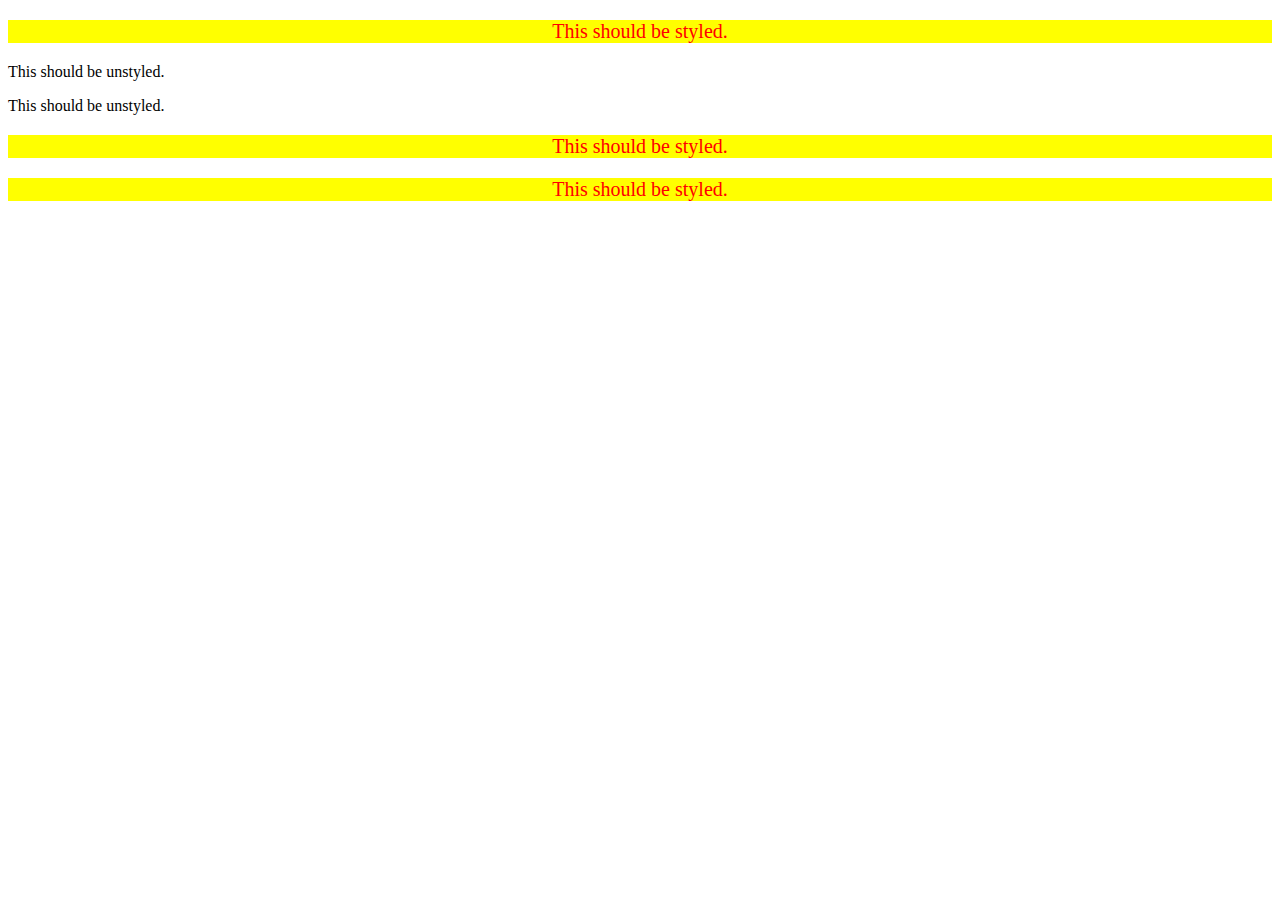
<file: CSSFifth/index.html>
<!DOCTYPE html>
<html>

<head>
    <meta charset="utf-8">
    <title>Fifth Exercises</title>
    <link rel="stylesheet" href="styles.css" />
   
</head>

<body>
<div class="parent">  
    <p class="child">This should be styled.</p>
    <p>This should be unstyled.</p>
    <p>This should be unstyled.</p>
    <p class="child">This should be styled.</p>
    <p class="child">This should be styled.</p>
</div>

</body>

</html>
</file>
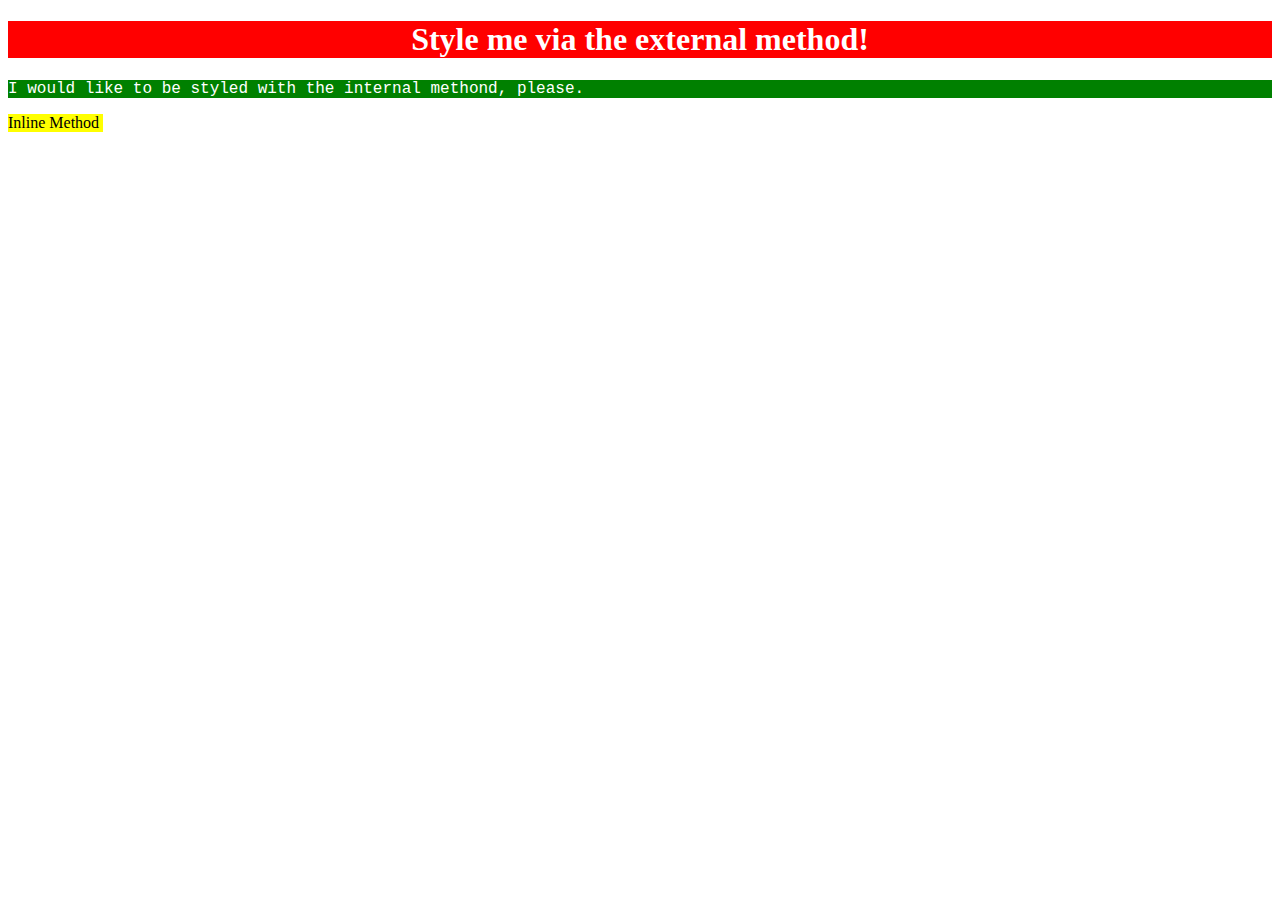
<file: CSSFirst/index.html>
<!DOCTYPE html>
<html>
    <head>
        <meta charset="utf-8">
        <title>First Exercises</title>
        <link rel="stylesheet" href="styles.css" />
        <style>
            .second {
                color: white;
                background-color: green;
                font-family: 'Courier New', Courier, monospace;
            }
        </style>
    </head>
    <body>
        <h1 class="first"> Style me via the external method!</h1>
        <p class="second">I would like to be styled with the internal methond, please. </p>
        <p style="color:black; background-color: yellow; width: 95px; height: auto; ">Inline Method</p>
    </body>
</html>
</file>
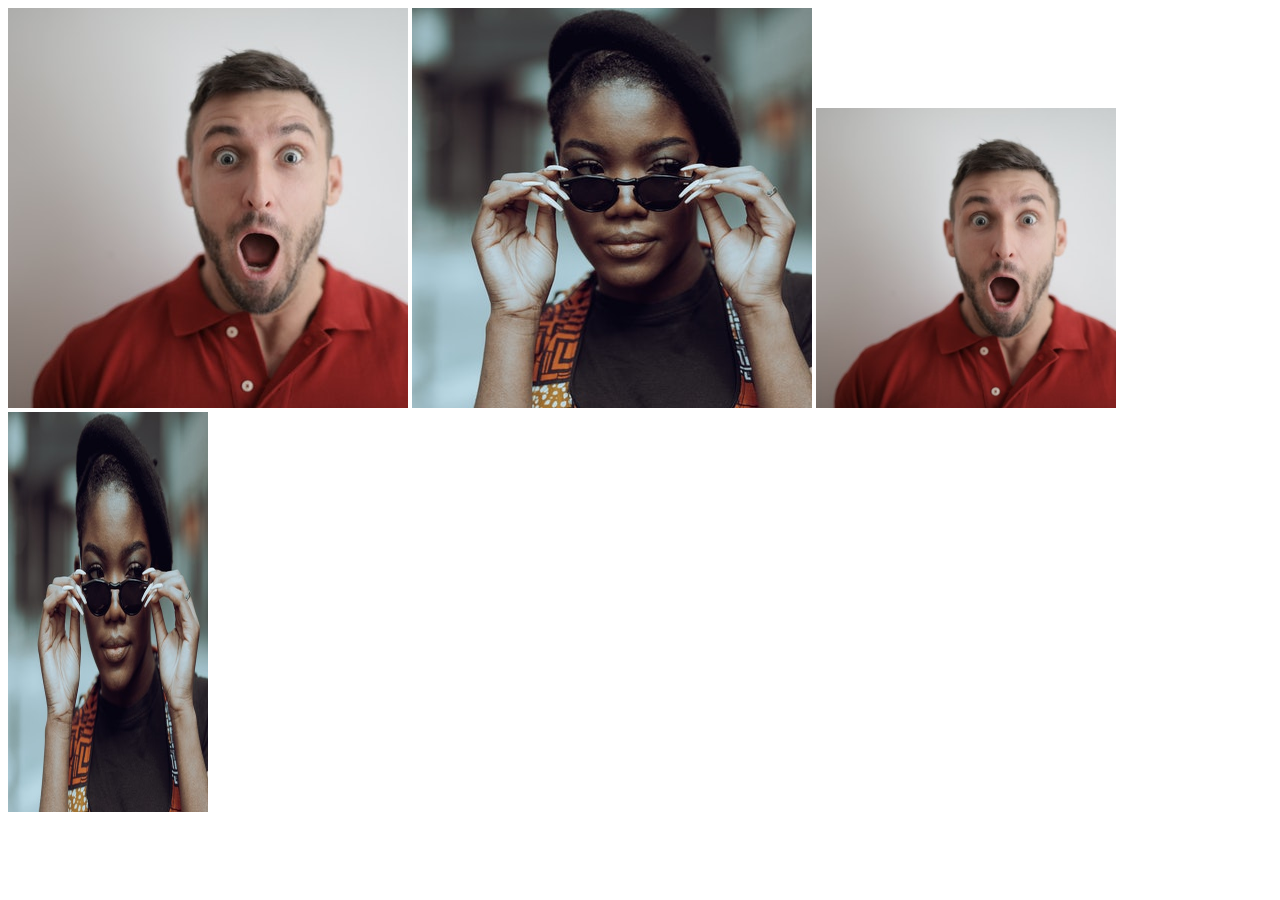
<file: CSSFourth/index.html>
<!DOCTYPE html>
<html>

<head>
    <meta charset="utf-8">
    <title>First Exercises</title>
    <link rel="stylesheet" href="styles.css" />
</head>

<body>
<img src="imgOne.jpg">
<img src="imgTwo.jpg">
</body>
<body>
<img class="avatar proportioned" src="imgOne.jpg">
<img class="avatar disorted" src="imgTwo.jpg">
</body>
</html>
</file>
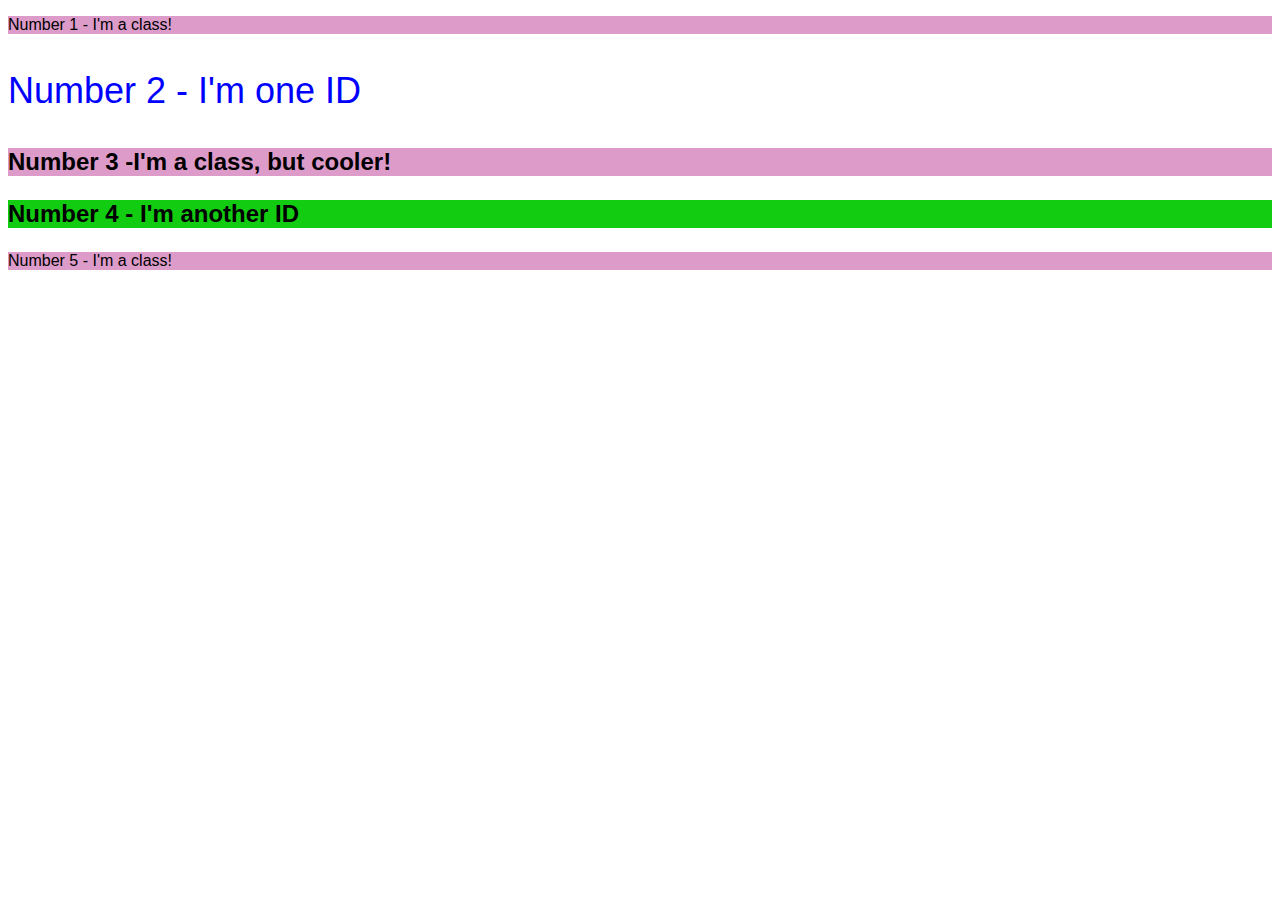
<file: CSSSecond/index.html>
<!DOCTYPE html>
<html>
    <head>
        <meta charset="utf-8">
        <title>First Exercises</title>
        <link rel="stylesheet" href="styles.css" />
    </head>
    <body>
       <p class="odd-Elements" >Number 1 - I'm a class!</p>
       <p ID="num2">Number 2 - I'm one ID</p>
       <p class="odd-Elements num3">Number 3 -I'm a class, but cooler!</p>
       <p ID="num4">Number 4 - I'm another ID</p>
       <p class="odd-Elements" >Number 5 - I'm a class!</p>
    </body>
</html>
</file>
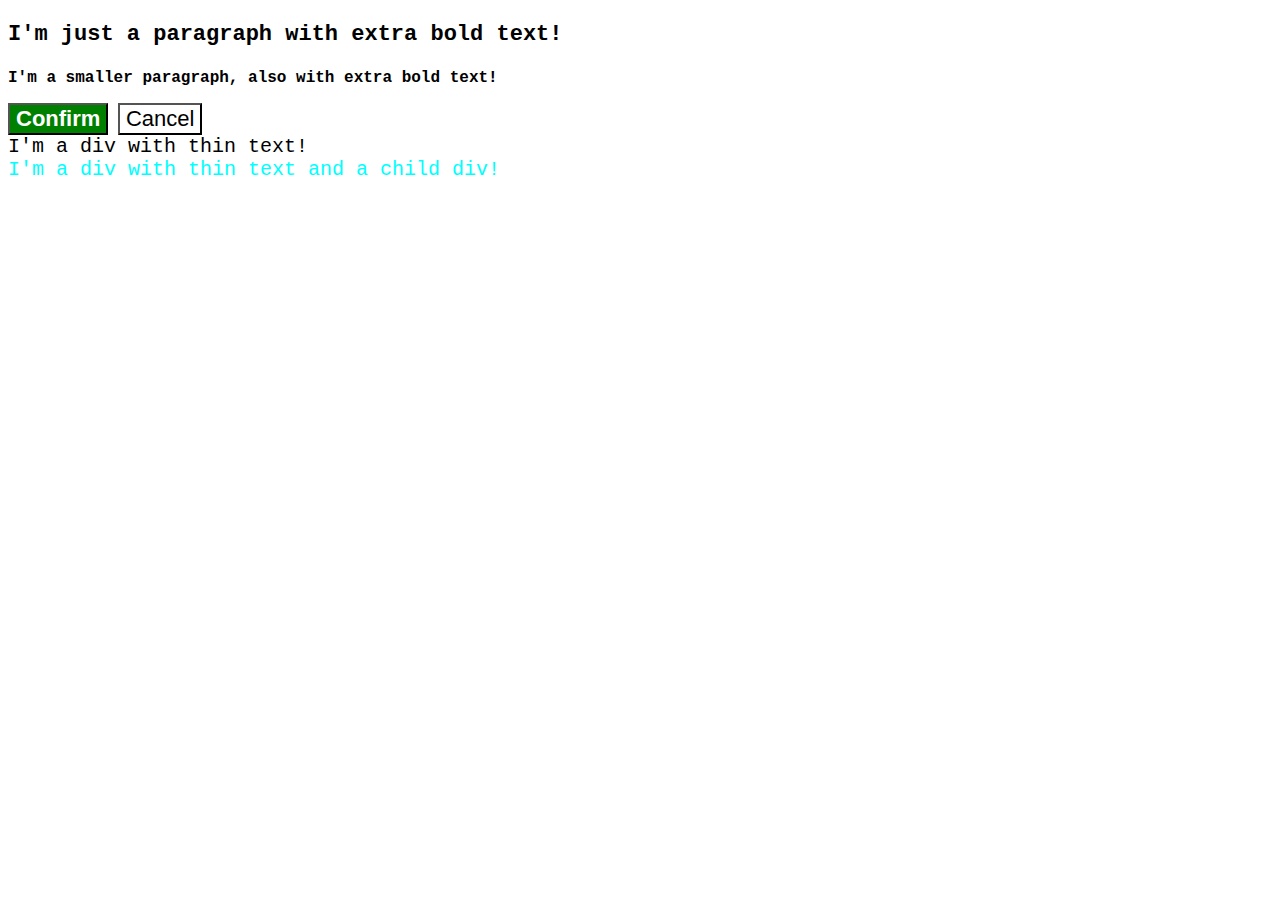
<file: CSSSixth/index.html>
<!DOCTYPE html>
<html lang="en">
    <head>
        <meta charset="UTF-8">
        <title>Last Exercises</title>
        <link rel="stylesheet" href="styles.css">
    </head>
    <body>
        <p class='first'>I'm just a paragraph with extra bold text!</p>
        <p class="second">I'm a smaller paragraph, also with extra bold text!</p>
        <button class="third">Confirm</button>
        <button class="fourth">Cancel</button>
        <div>I'm a div with thin text!</div>
        <div class="fifth">I'm a div with thin text and a child div!</div>
    </body>
</html>
</file>
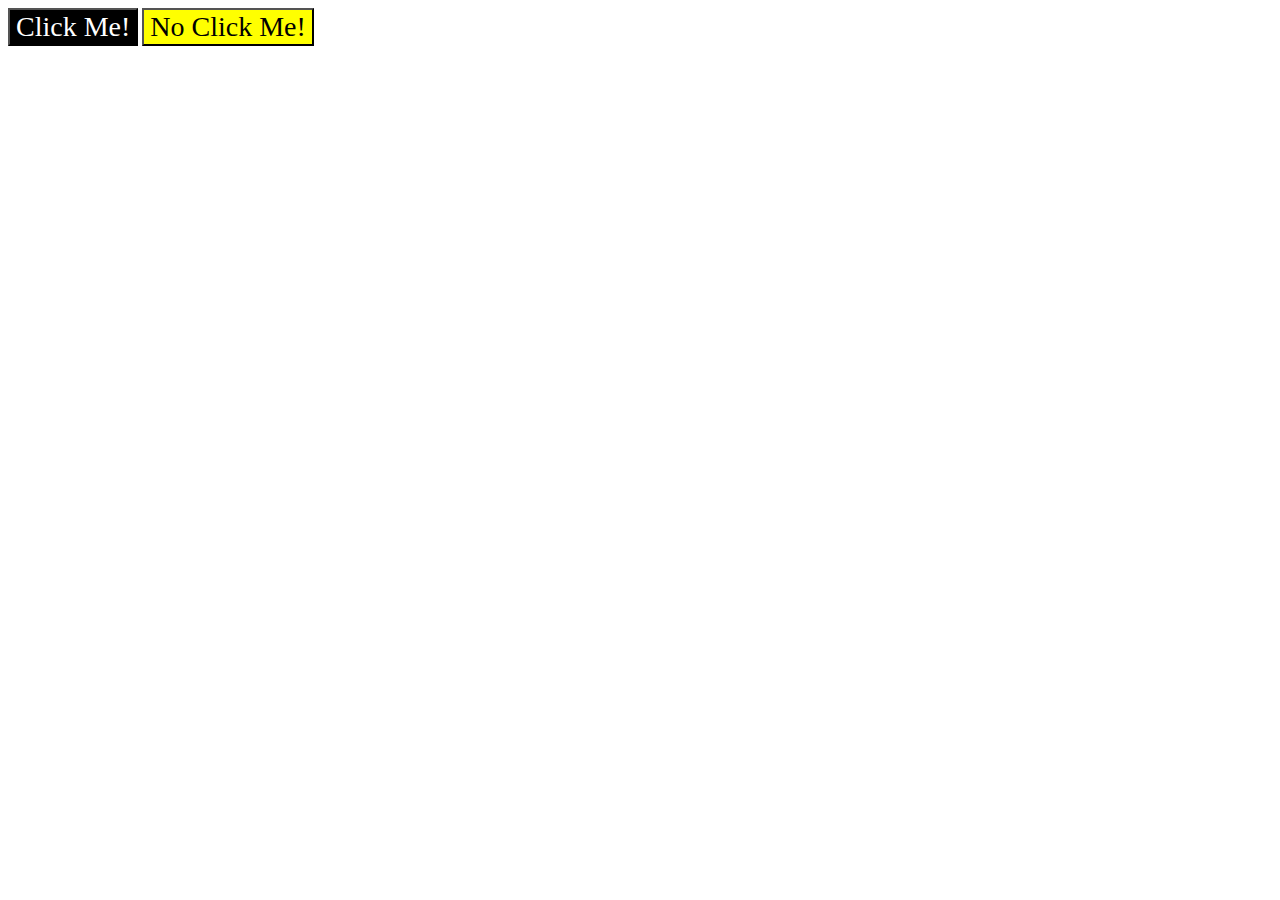
<file: CSSThird/index.html>
<!DOCTYPE html>
<html lang="en">

<head>
    <meta charset="utf-8">
    <title>First Exercises</title>
    <link rel="stylesheet" href="styles.css" />
</head>
<body>
   <button class="first">Click Me!</button>
   <button class="second">No Click Me!</button>
</body>
</html>
</file>
<file: CSSFifth/styles.css>
.parent .child {
    color: red;
    background-color: yellow;
    text-align: center;
    font-size: 20px;
}
</file>
<file: CSSFirst/styles.css>
.first {
    background-color:red;
    font-family: "Times New Roman", sans-serif;
    text-align: center;
    color: white;
}
</file>
<file: CSSFourth/styles.css>
.avatar.proportioned{
    width: 300px;
}

.avatar.disorted{
    width: 200px;
    height: 400px;
}
</file>
<file: CSSSecond/styles.css>
.odd-Elements {
    background-color: #dd9bc9;
    font-family: Verdana, Geneva, sans-serif;
}

#num2 {
    font-size: 36px;
    color: blue;
    font-weight: 500;
    font-family: Verdana, Geneva, Tahoma, sans-serif;
}

.num3{
    font-size: 24px;
    font-weight:bold;
}

#num4{
    background-color: rgb(17, 204, 17);
    font-size: 24px;
    font-weight:bold;
    font-family: Verdana, Geneva, Tahoma, sans-serif;
}
</file>
<file: CSSSixth/styles.css>
.first{
    font-weight: bolder;
    font-size: 22px;
}

body{
    font-family: 'Courier New', Courier, monospace;
}

body .second{
    font-size: 16px;
    font-weight: bold;
}

body .third{
    color: white;
    background-color: green;
    font-size: 22px;
    font-weight: bold;
}

.fourth{
    font-size:22px;
    color: black;
    background-color: white;
}

div{
    font-weight: 100;
    font-size: 20px;
}

div.fifth{
    color:aqua;
}
</file>
<file: CSSThird/styles.css>
.first,.second{
    font-size: 28px;
    font-family: 'Helvatica', Times New Roman, san-serif;
}

.first{
    background-color: black;
    color: white;
}

.second{
    background-color: yellow;
}
</file>
